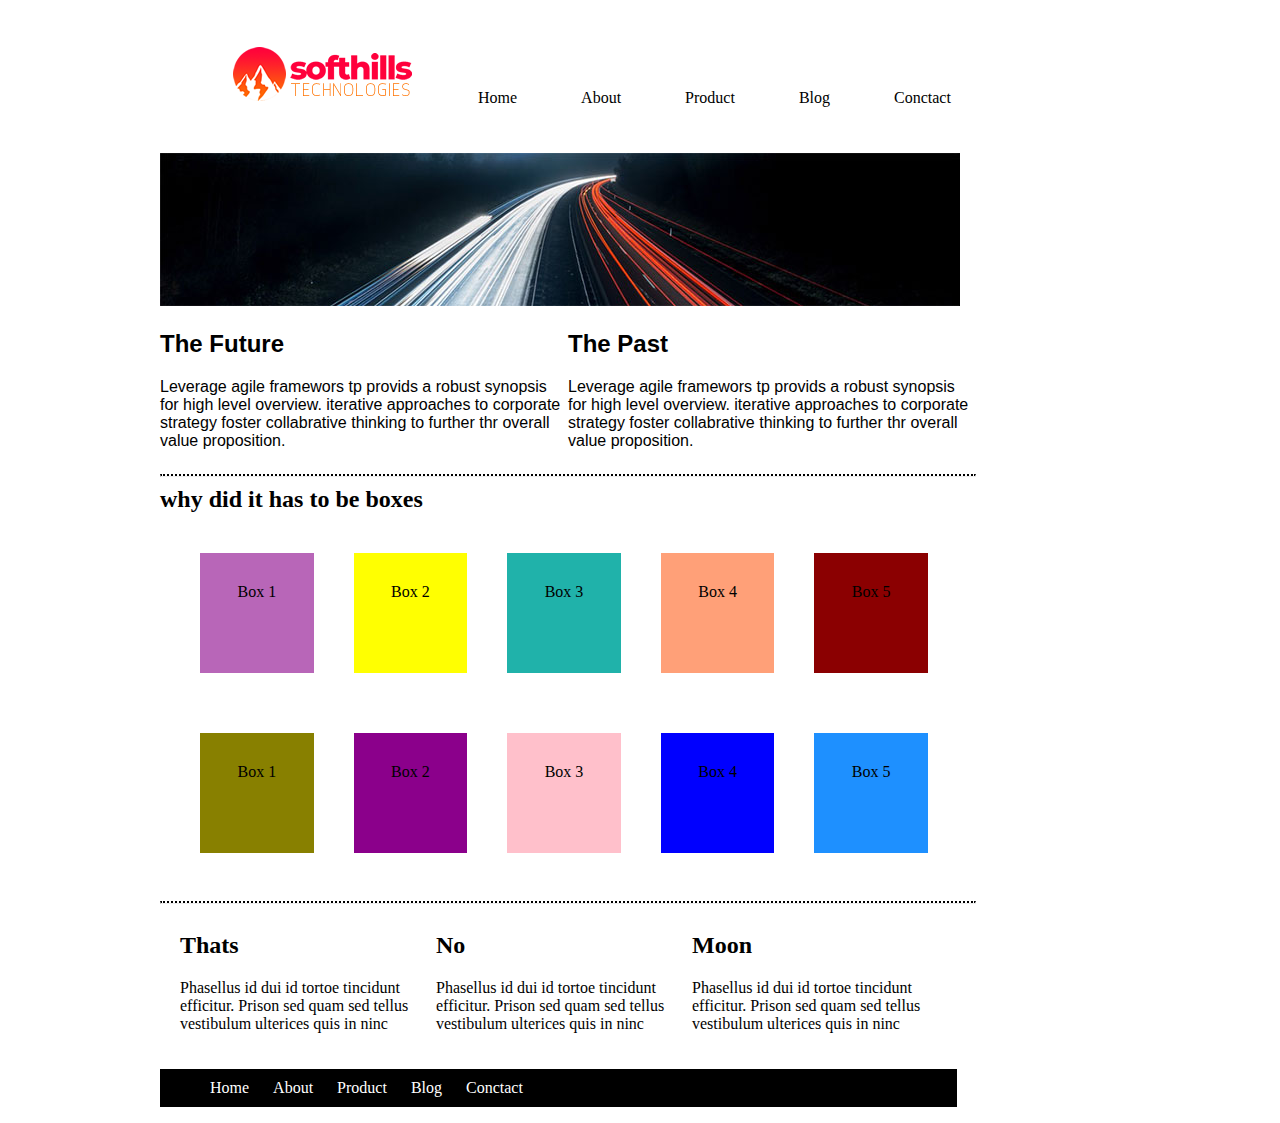
<file: index.html>
<!DOCTYPE html>
<html><meta charset="utf-8">
<meta name="author" content="Codebits Academy">
<meta name="viewport" content="width=device-width, user-scalable=yes">
<meta name="description" content="Soft hill is chemical company located at Ngwo, Enugu,Nigeria">
<meta name="keywords" content="soap, Detergent, body lotion, Ngwo, Enug, Nigeria">
<title>Soft Hill</title>
<link rel="stylesheet" type="text/css" href="css/styles.css">
<head>

</head>
<body>
    <section  class="container">
    	<nav class="nav-bar">
    	<ul>
        
             <li>
              <a href="index.html"><img src="images/softhills-logo.png" alt="logo-image"></a>
         </li>
    		<li><a href="index.html">Home</a></li>
    		<li><a href="about.html"> About</a></li>
    		<li><a href="#"> Product</a></li>
    		<li><a href="#">Blog</a></li>
    		<li><a href="#">Conctact</a></li>
    	</ul>

    </nav>

    <div class="layout-image-container">
    	<img src="images/jumbo.jpg" alt="layout-image" class="layout-image">
    </div>

    <div class="container-box">
        <div>
          <h2>The Future</h2>
            <p>Leverage agile framewors tp provids a robust synopsis for high  level overview. iterative approaches to corporate strategy foster collabrative thinking to further thr overall value proposition. </p>      
            </div>

            <div>
                <h2>The Past</h2>
            <p>Leverage agile framewors tp provids a robust synopsis for high  level overview. iterative approaches to corporate strategy foster collabrative thinking to further thr overall value proposition. </p>
        </div> 
    </div>
    <div>
    	<hr>
    </div>
        <h2> why did it has to be boxes</h2>

    <div class="centre-boxes">
        <div style="background-color:#8089">Box 1</div>
        <div style="background-color:#ffff01">Box 2</div>
        <div style="background-color:#20B2AA">Box 3</div>
        <div style="background-color:#ffA078">Box 4</div>
        <div style="background-color:#8B0001">Box 5</div>
    </div>

     <div class="centre-boxes">
        <div style="background-color: #888000">Box 1</div>
        <div style="background-color:#8B008B">Box 2</div>
        <div style="background-color:#ffC0CB">Box 3</div>
        <div style="background-color:#0000ff">Box 4</div>
        <div style="background-color:#1E90ff">Box 5</div>
    </div>

       <div>
        <hr>
    </div>
    </div>

     <div class=" container-box2">
         <div>
            <h2>Thats</h2>
            <p>Phasellus id dui id tortoe tincidunt efficitur. Prison sed quam sed tellus vestibulum ulterices quis in ninc </p>      
            </div>


            <div>
             <h2>No</h2>

            <p>Phasellus id dui id tortoe tincidunt efficitur. Prison sed quam sed tellus vestibulum ulterices quis in ninc </p>      
            </div>

            <div>
             <h2>Moon</h2>
            <p>Phasellus id dui id tortoe tincidunt efficitur. Prison sed quam sed tellus vestibulum ulterices quis in ninc </p>      
            </div>
     </div>
    	
    		<footer>
    	    <ul>
    		</li>
            <li><a href="index.html">Home</a></li>
            <li><a href="about.html"> About</a></li>
            <li><a href="#"> Product</a></li>
            <li><a href="#">Blog</a></li>
            <li><a href="#">Conctact</a></li>
    			</ul>
    		</footer>
    </section>

</body>
</html>
</file>
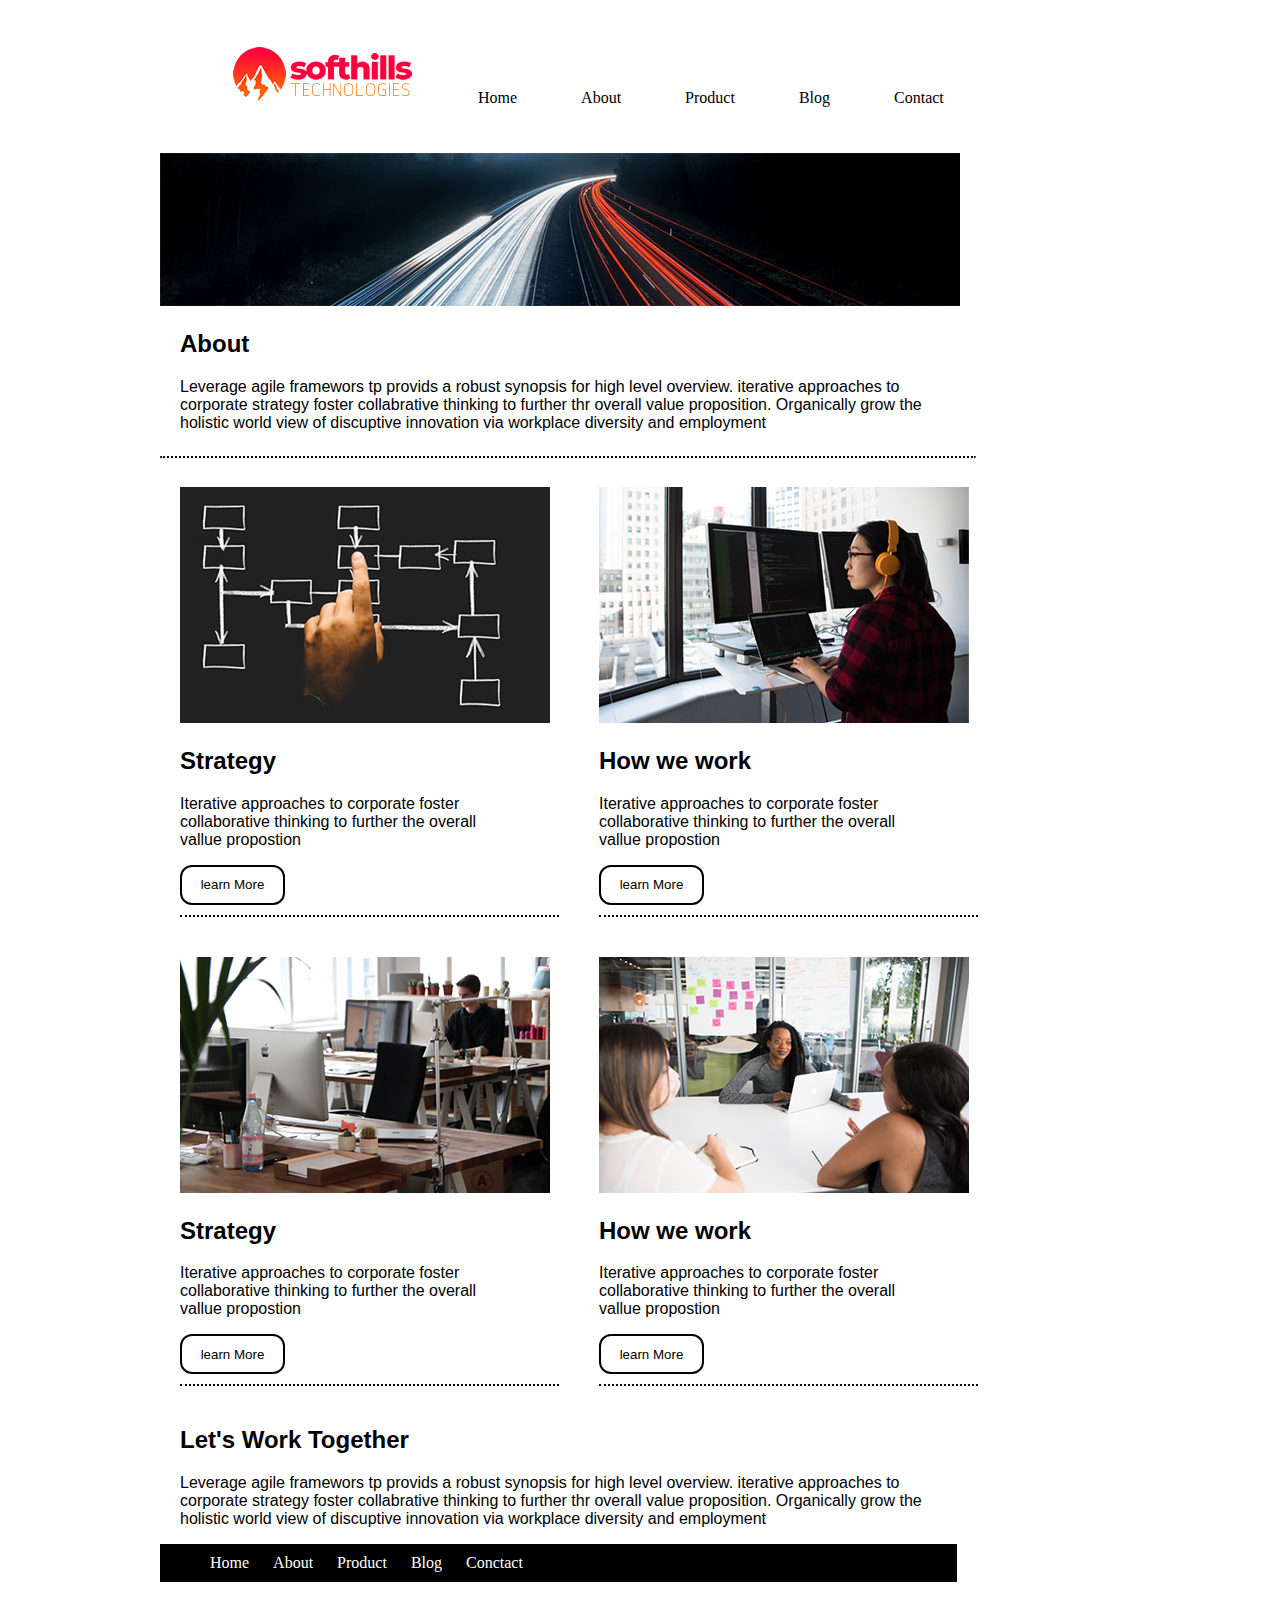
<file: about.html>
<!DOCTYPE html>
<html><meta charset="utf-8">
<meta name="author" content="Codebits Academy">
<meta name="viewport" content="width=device-width, user-scalable=yes">
<meta name="description" content="Soft hill is chemical company located at Ngwo, Enugu,Nigeria">
<meta name="keywords" content="soap, Detergent, body lotion, Ngwo, Enug, Nigeria">
<title>Soft Hill</title>
<link rel="stylesheet" type="text/css" href="css/styles.css">
<head>
	
</head>
<body>
    <section  class="container">
    	<nav class="nav-bar">
    	<ul>
        
             <li>
              <a href="index.html"><img src="images/softhills-logo.png" alt="logo-image"></a>
         </li>
    		</li>
    		<li><a href="index.html">Home</a></li>
    		<li><a href="about.html"> About</a></li>
    		<li><a href="#"> Product</a></li>
    		<li><a href="#">Blog</a></li>
    		<li><a href="#">Contact</a></li>
    	</ul>

    </nav>

    <div class="layout-image-container">
    	<img src="images/jumbo.jpg" alt="layout-image" class="layout-image">
    </div>

    <div class="about-container">
    		<h2>About</h2>
    		<p>Leverage agile framewors tp provids a robust synopsis for high  level overview. iterative approaches to corporate strategy foster collabrative thinking to further thr overall value proposition. Organically grow the holistic world view of discuptive innovation via workplace diversity and employment</p>
    </div>
    <div>
    	<hr>
    </div>
    <div class="sub-image">
    	<div>
    		<img src="images/about-plan.png" alt="sub-images">
    			<h2>Strategy</h2>
    	<p>Iterative approaches to corporate foster collaborative thinking to further the overall vallue propostion</p>
    	<input type="button" value="learn More" class="learnmore">
    	</div>
    	<div>
    		<img src="images/about-working.png" alt="sub-images">
    		<h2>How we work</h2>
    	<p>Iterative approaches to corporate foster collaborative thinking to further the overall vallue propostion</p>
    	<input type="button" name="learnmore" value="learn More" class="learnmore">
    	</div>
    	
    </div>

    <div class="sub-image">

    	<div>
    		<img src="images/about-office.png" alt="sub-images">
    			<h2>Strategy</h2>
    	<p>Iterative approaches to corporate foster collaborative thinking to further the overall vallue propostion</p>
    	<input type="button" name="learnmore" value="learn More" class="learnmore">
    	</div>

    	<div>
    		<img src="images/about-meeting.png" alt="sub-images">
    		<h2>How we work</h2>
    	<p>Iterative approaches to corporate foster collaborative thinking to further the overall vallue propostion</p>
    	<input type="button" name="learnmore" value="learn More" class="learnmore">
    	</div>
    </div>

      <div class="about-container">
    		<h2>Let's Work Together</h2>
    		<p>Leverage agile framewors tp provids a robust synopsis for high  level overview. iterative approaches to corporate strategy foster collabrative thinking to further thr overall value proposition. Organically grow the holistic world view of discuptive innovation via workplace diversity and employment</p>
    </div>
    	
    		<footer>
    			<ul>
    	    </li>
    		<li><a href="index.html">Home</a></li>
    		<li><a href="about.html"> About</a></li>
    		<li><a href="#"> Product</a></li>
    		<li><a href="#">Blog</a></li>
    		<li><a href="#">Conctact</a></li>
    			</ul>
    		</footer>
    </section>

</body>
</html>
</file>
<file: css/styles.css>
*{
	box-sizing: border-box;
	-webkit-box-sizing: border-box;
	-o-box-sizing: border-box;
	-moz-box-sizing: border-box;
	-ms-box-sizing: border-box;
}

.container{
	width: 960px;
	min-height: 600px;
	margin: 0 auto;
		background: #fff;
	}



.container .nav-bar ul li{
	display:inline-block;
	text-align: center;
    padding:30px;
    text-decoration-line: none;
    list-style-type: none;
    text-decoration: none;
}
.container .nav-bar a{
	text-decoration: none;
	color: black;
}

.container .layout-image-container{
	width: 960px;
	float: center;
}

.container .centre-boxes{
	display: flex;
	width: 80%;
	margin: 20px;
	justify-content:space-between;



}

 .container .centre-boxes div{
 	height:120px;
 	width: 200px;
 	justify-content: space-around;
 	margin: 20px;
 	text-align: center;
 	padding-top: 30px;

 }


.container .container-box2 {
	display: flex;
	width: 80%;
	margin: 20px;
	justify-content:space-between;
}

.container .container-box2 div{
	padding-right: 10px;


}

.container .about-container{
	font-family:'Roboto', sans-serif;
	text-align: left;
	font-size: 16px;
	width: 80%;
	padding-left: 20px;

}

.container .container-box{
	display:flex;
	font-family:'Roboto', sans-serif;
	font-size: 16px;
	width: 85%;
	justify-content: space-between;

}

.container div hr{
	border-top: dotted 2px black;
	width: 85%;
	float: left;
}

.container .sub-image{
	display: flex;
	padding-right: 10px;
	width: 80%;

}

.container .sub-image div {
	margin: 20px;
	padding-right: 70px;
	padding-bottom: 10px;
	font-family:'Roboto', sans-serif;
	text-align: left;
	font-size: 16px;
	width: 50%;
	border-bottom: dotted 2px black;
	}
.container .sub-image .learn-more{
	border:solid 2px black;
	border-radius: 8px;
	border-right:12px;
}
 
 .container 

.sub-image input{
	border-radius:12px;
	width: 105px;
	height: 40px;
	border: solid 2px black;
	background-color: white;

}

 .container .sub-image .sub-image2{
 	border-top: dotted 2px black;

 }

 footer {
 	background-color: black;
 	height: 8%;
 	width: 83%;
     color: black;
}
 footer ul li {
 	display: inline-block;
 	color: white;
 	margin: 10px;
 }
 footer a{
 	text-decoration: none;
 	color: white;
 }
</file>
